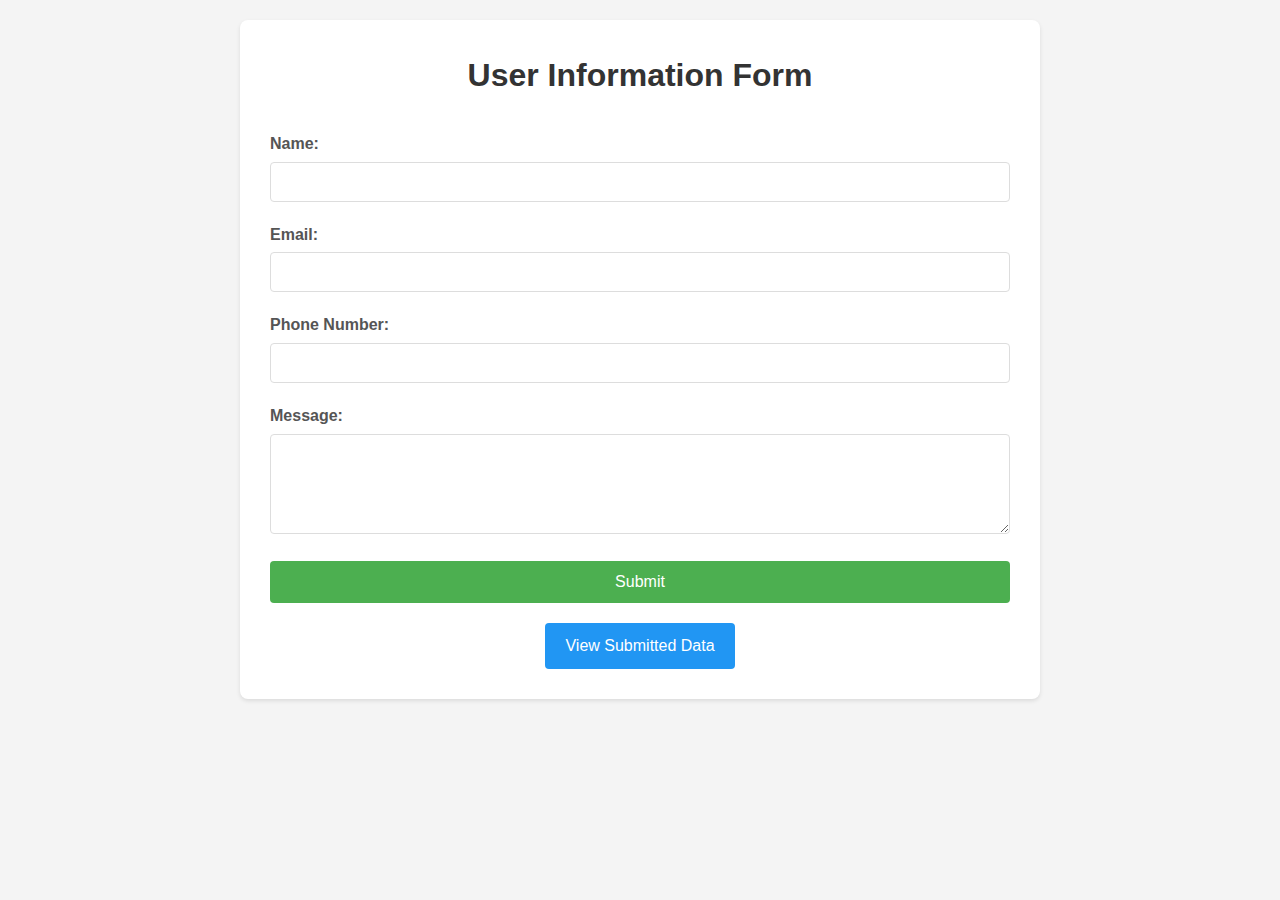
<file: index.html>
<!DOCTYPE html>
<html lang="en">
<head>
    <meta charset="UTF-8">
    <meta name="viewport" content="width=device-width, initial-scale=1.0">
    <title>User Information Form</title>
    <link rel="stylesheet" href="styles.css">
</head>
<body>
    <div class="container">
        <h1>User Information Form</h1>
        <form id="userForm">
            <div class="form-group">
                <label for="name">Name:</label>
                <input type="text" id="name" name="name" required>
                <span class="error" id="nameError"></span>
            </div>

            <div class="form-group">
                <label for="email">Email:</label>
                <input type="email" id="email" name="email" required>
                <span class="error" id="emailError"></span>
            </div>

            <div class="form-group">
                <label for="phone">Phone Number:</label>
                <input type="tel" id="phone" name="phone" required>
                <span class="error" id="phoneError"></span>
            </div>

            <div class="form-group">
                <label for="message">Message:</label>
                <textarea id="message" name="message" required></textarea>
                <span class="error" id="messageError"></span>
            </div>

            <button type="submit">Submit</button>
        </form>
        
        <div class="view-data">
            <a href="view.html" class="view-button">View Submitted Data</a>
        </div>
    </div>
    <script src="script.js"></script>
</body>
</html>
</file>
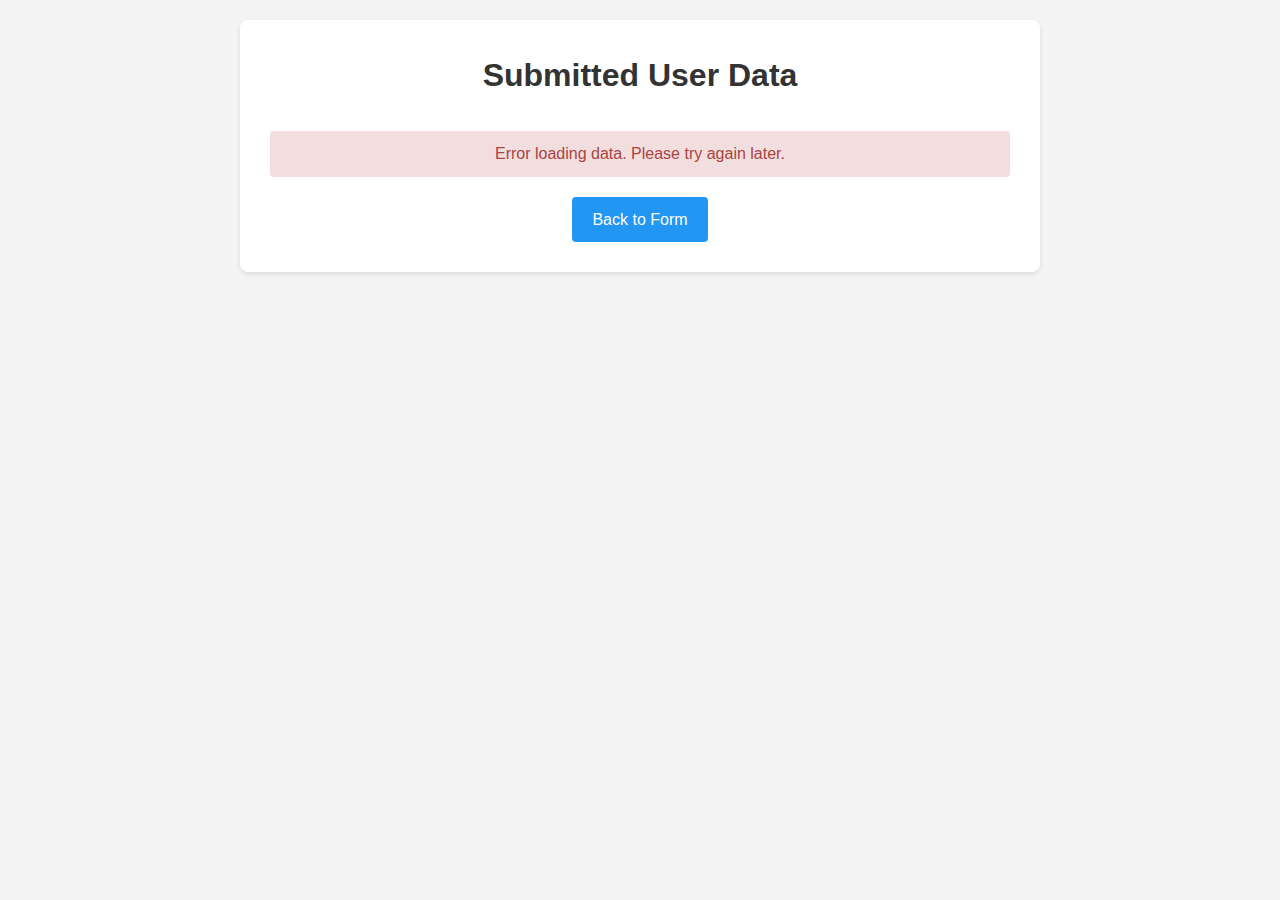
<file: view.html>
<!DOCTYPE html>
<html lang="en">
<head>
    <meta charset="UTF-8">
    <meta name="viewport" content="width=device-width, initial-scale=1.0">
    <title>View Submitted Data</title>
    <link rel="stylesheet" href="styles.css">
</head>
<body>
    <div class="container">
        <h1>Submitted User Data</h1>
        <div id="userData" class="data-table">
            <!-- Data will be populated here -->
        </div>
        <div class="view-data">
            <a href="index.html" class="view-button">Back to Form</a>
        </div>
    </div>
    <script src="view.js"></script>
</body>
</html>
</file>
<file: styles.css>
* {
  margin: 0;
  padding: 0;
  box-sizing: border-box;
}

body {
  font-family: Arial, sans-serif;
  line-height: 1.6;
  background-color: #f4f4f4;
  padding: 20px;
}

.container {
  max-width: 800px;
  margin: 0 auto;
  background-color: white;
  padding: 30px;
  border-radius: 8px;
  box-shadow: 0 2px 4px rgba(0, 0, 0, 0.1);
}

h1 {
  text-align: center;
  color: #333;
  margin-bottom: 30px;
}

.form-group {
  margin-bottom: 20px;
}

label {
  display: block;
  margin-bottom: 5px;
  color: #555;
  font-weight: bold;
}

input, textarea {
  width: 100%;
  padding: 10px;
  border: 1px solid #ddd;
  border-radius: 4px;
  font-size: 16px;
}

textarea {
  height: 100px;
  resize: vertical;
}

button {
  background-color: #4CAF50;
  color: white;
  padding: 12px 20px;
  border: none;
  border-radius: 4px;
  cursor: pointer;
  width: 100%;
  font-size: 16px;
  transition: background-color 0.3s;
}

button:hover {
  background-color: #45a049;
}

.error {
  color: red;
  font-size: 14px;
  margin-top: 5px;
  display: block;
}

.view-data {
  margin-top: 20px;
  text-align: center;
}

.view-button {
  display: inline-block;
  background-color: #2196F3;
  color: white;
  padding: 10px 20px;
  text-decoration: none;
  border-radius: 4px;
  transition: background-color 0.3s;
}

.view-button:hover {
  background-color: #1976D2;
}

.data-table {
  margin-top: 20px;
}

.data-row {
  background-color: #f9f9f9;
  padding: 15px;
  margin-bottom: 10px;
  border-radius: 4px;
  border: 1px solid #ddd;
}

.data-row h3 {
  color: #333;
  margin-bottom: 10px;
}

.data-row p {
  margin: 5px 0;
  color: #666;
}

.success-message {
  background-color: #dff0d8;
  color: #3c763d;
  padding: 10px;
  margin-bottom: 20px;
  border-radius: 4px;
  text-align: center;
}

.error-message {
  background-color: #f2dede;
  color: #a94442;
  padding: 10px;
  margin-bottom: 20px;
  border-radius: 4px;
  text-align: center;
}
</file>
